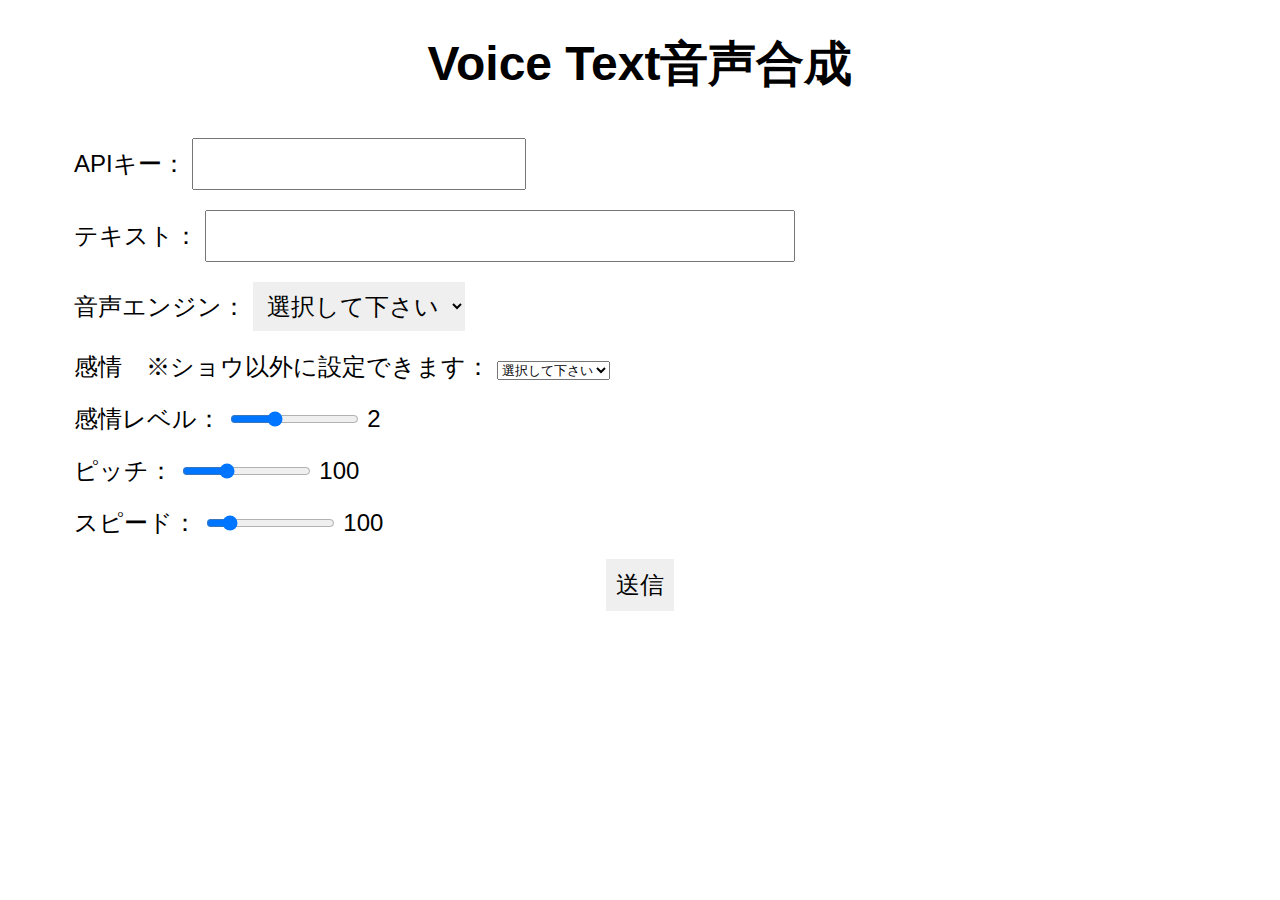
<file: templates/index.html>
<!DOCTYPE html>
<html lang="ja">
<head>
    <meta charset="UTF-8">
	<meta name="viewport" content="width=device-width, initial-scale=1.0">
	<link rel="stylesheet" href="../static/css/style.css">
    <title>音声合成</title>
</head>
<body>
	<h1>Voice Text音声合成</h1>
	<div id="index-form">
		<form action="/" method="POST">
			<div>
				<span>APIキー：</span>
				<span><input type="text" name="apiKey" class="input-box"></span>
			</div>
			<div>
				<span>テキスト：</span>
				<span><input type="text" name="setText" class="input-box" id="text"></span>
			</div>
			<div>
				<span>音声エンジン：</span>
				<select name="setVoice" id="voice">
					<option value="null" disabled selected>選択して下さい</option>
					<option value="show">ショウ</option>
					<option value="haruka">ハルカ</option>
					<option value="hikari">ヒカリ</option>
					<option value="takeru">タケル</option>
					<option value="santa">サンタ</option>
					<option value="bear">クマ</option>
				</select>
			</div>
			<div>
				<span>感情　※ショウ以外に設定できます：</span>
				<select name="setEmotion" id="emotion">
					<option value="null" disabled selected>選択して下さい</option>
					<option value="happiness">喜</option>
					<option value="anger">怒</option>
					<option value="sadness">悲</option>
				</select>
			</div>
			<div>
				<span>感情レベル：</span>
				<span>
					<input type="range" name="setEmotionLevel" value="2" min="1" max="4" step="1" oninput="document.getElementById('feedbackEmotionLevel').value=this.value">
					<output id="feedbackEmotionLevel">2</output>
				</span>
			</div>
			<div>
				<span>ピッチ：</span>
				<span>
					<input type="range" name="setPitch" value="100" min="50" max="200" step="1" oninput="document.getElementById('feedbackPitch').value=this.value">
					<output id="feedbackPitch">100</output>
				</span>
			</div>
			<div>
				<span>スピード：</span>
				<span>
					<input type="range" name="setSpeed" value="100" min="50" max="400" step="1" oninput="document.getElementById('feedbackSpeed').value=this.value">
					<output id="feedbackSpeed">100</output>
				</span>
			</div>
			<div id="sendBtn">
				<input type="submit" value="送信" id="send">
			</div>
		</form>
	</div>
</body>
</html>
</file>
<file: static/css/style.css>
@charset "utf-8";

body {
	width: 90%;
	margin: auto;
	font-family: 'Yu Gothic', 'Hiragino kaku Gothic Pro', sans-serif;
	font-size: 1.5rem;
}

a {
	text-decoration: none;
}

h1, #sendBtn, #result, #back {
	text-align: center;
}

#index-form div {
	padding: 10px;
}

.input-box, #voice, #send {
	padding: 10px;
	font-size: 1.5rem;
}

#text {
	width: 50%;
}

#voice, #send {
	border: none;
}
</file>
